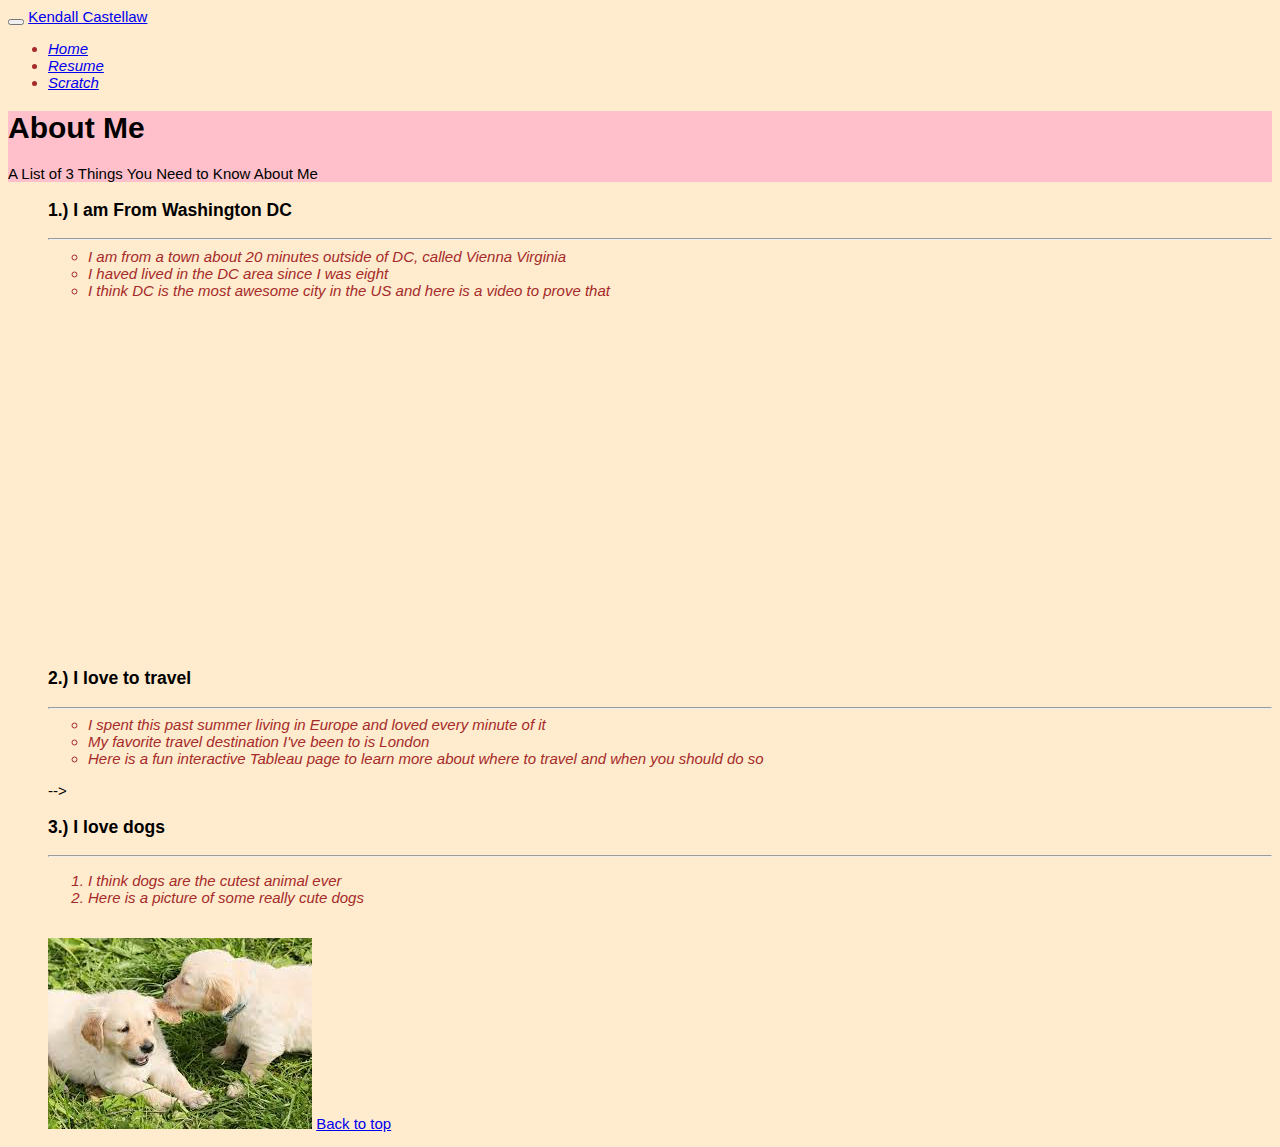
<file: Scratch.html>
<!DOCTYPE html>
<html lang="en">
<head>
    <meta charset="UTF-8">
    <meta http-equiv="X-UA-Compatible" content="IE=edge">
    <meta name="viewport" content="width=device-width, initial-scale=1.0">
    <title>Document</title>
    <link rel="stylesheet" href="css/kendallstyles.css">
</head>
<body>
   <!-- Navigation-->
   <nav class="navbar navbar-expand-lg navbar-light" id="mainNav">
    <div class="container px-4 px-lg-5">
      <button class="navbar-toggler" type="button" data-bs-toggle="collapse" data-bs-target="#navbarResponsive" aria-controls="navbarResponsive" aria-expanded="false" aria-label="Toggle navigation"></button>  <a class="navbar-brand" href="index.html">Kendall Castellaw</a>
        
        <div class="collapse navbar-collapse" id="navbarResponsive">
            <ul class="navbar-nav ms-auto py-4 py-lg-0">
                <li class="nav-item"><a class="nav-link px-lg-3 py-3 py-lg-4" href="index.html">Home</a></li>
                <li class="nav-item"><a class="nav-link px-lg-3 py-3 py-lg-4" href="about.html">Resume</a></li>
                <li class="nav-item"><a class="nav-link px-lg-3 py-3 py-lg-4" href="Scratch.html">Scratch</a></li>
            </ul>
        </div>
    </div>
</nav>
<!-- Page Header-->
<header class="masthead" style= background-color:pink > 
 <div class="container position-relative px-4 px-lg-5">
        <div class="row gx-4 gx-lg-5 justify-content-center">
            <div class="col-md-10 col-lg-8 col-xl-7">
                <div class="page-heading">
                    <h1>About Me</h1>
                    <span class="subheading">A List of 3 Things You Need to Know About Me</span>
                </div>
            </div>
        </div>
    </div>
</header>
</head>
<body>
<ul> 
<!-- <script type='module' src='https://10az.online.tableau.com/javascripts/api/tableau.embedding.3.latest.min.js'></script><tableau-viz id='tableau-viz' src='https://10az.online.tableau.com/t/mhaws/views/AltaSnowfall/Sheet1' width='1281' height='768' hide-tabs toolbar='bottom' ></tableau-viz>-->
<!-- Page Header-->
<!--<header class="masthead" style= background-color:gray >
<div class="container position-relative px-4 px-lg-5">
   <div class="row gx-4 gx-lg-5 justify-content-center">
       <div class="col-md-10 col-lg-8 col-xl-7">
           <div class="page-heading">
               <h1>Resume</h1>
               <span class="subheading">My Professional Experiences</span>
           </div>
       </div>
   </div>
</div>
</header>
</head>
<body>
<!-- Main Content-->
<!--<main class="mb-4 size">
<div class="container px-4 px-lg-5">
   <div class="row gx-4 gx-lg-5 justify-content-center">
       <div class="col-md-10 col-lg-8 resmargin">
           <!-- Contact Information -->
           <!--<div class="center">
           <h2>Kendall Castellaw</h2>
           10640 10595 Hannah Farm, Oakton, VA, 22124 <br>
           (202) 770-7346 | kendall.castellaw@gmail.com 
           </div>
           <!-- Education Section -->
           <h3 class="bold">1.) I am From Washington DC</h3>
           <hr class="resume-line">
               <!--<div>
                   <span class="byu bold">Brigham Young University - Marriott School of Business</span>
                   <span class="right">Provo, UT</span> 
               </div>     
               <div>
                   <span class="left italic">Bachelor of Science in Finance</span>
                   <span class="right">Aug 2019 - Dec 2022</span>
               </div>--> 
               <ul>
                   <li>I am from a town about 20 minutes outside of DC, called Vienna Virginia</li>
                   <li>I haved lived in the DC area since I was eight</li>
                   <li>I think DC is the most awesome city in the US and here is a video to prove that</li>
               </ul> 
               <br>  
               <!DOCTYPE html>
               <html lang="en">
               <head>
                <meta charset="UTF-8">
                <meta http-equiv="X-UA-Compatible" content="IE=edge">
                <meta name="viewport" content="width=device-width, initial-scale=1.0">
                <title>Document</title>
               </head>
               <body> 
                    <div class="center">
                        <iframe width="560" height="315" src="https://www.youtube.com/embed/ZJ_tWcuvDY4" title="YouTube video player" frameborder="0" allow="accelerometer; autoplay; clipboard-write; encrypted-media; gyroscope; picture-in-picture" allowfullscreen></iframe>
                     </div>
             </body>
               </html> 
               <br>
           <h3 class="bold">2.) I love to travel</h3>
           <hr class="resume-line">
               <!--<div>
                   <span class="bold">BYU Private Equity and Venture Capital Association Case Competition (Sorenson Capital)</span>
                   <span class="italic">(Real Estate Private Equity)</span>
                   <span class="right">Chicago, IL</span> 
               </div>     
               <div>
                   <span class="left italic">Incoming Portfolio Management Summer Analyst</span>
                   <span class="right">Jun 2022 - Aug 2022</span>
               </div>
               <!-- Sorenson Resume Line -->
               <!--<p><div>
                   <span class="bold">BYU Private Equity and Venture Capital Association Case Competeition</span>
                   <span class="italic">(Sorenson Capital)</span>
                   <span class="right">Lehi, UT</span> 
               </div>     
               <div>
                   <span class="left italic">Market Analyst</span>
                   <span class="right">Oct 2022</span>-->
                   <ul>
                       <li>I spent this past summer living in Europe and loved every minute of it</li>
                       <li>My favorite travel destination I've been to is London</li>
                       <li>Here is a fun interactive Tableau page to learn more about where to travel and when you should do so</li>
                   </ul>
               </div></p> 
               <!-- Redwood Capital Resume Line -->
               <!-- <p><div>
                   <span class="bold">Redwood Capital</span>
                  <!-- <span class="italic">(Real Estate Development)</span> -->
                   <!-- <span class="right">Provo, UT</span>  -->
               <!-- </div>     
               <div>
                   <span class="left italic">Internship Team Leader</span>
                   <span class="right">Jan 2022 - Apr 2022</span>
                   <ul>
                       <li>Led a team of 4 in market investment research and portfolio diversification analysis for 8 hours each week</li>
                       <li>Located and evaluated 30 single and multifamily properties that within Redwood Capital's investment criteria</li>
                       <li>Presented final proposition to a panel of eight professional judges and placed second out of 18 teams</li>
                   </ul>
               </div></p> -->
               <!-- Fin Society VP Resume Line -->
               <!-- <p><div>
                   <span class="bold">BYU Finance Society</span> -->
                  <!-- <span class="italic">(Real Estate Brokerage - Multifamily)</span> -->
                   <!-- <span class="right">Provo, UT</span> 
               </div>     
               <div>
                   <span class="left italic">Vice Presidnet</span> -->
                   <!-- <span class="right">Sep 2022 - Present</span>
                   <ul>
                       <li>Planned bi-semester events for 500+ finance students and administration to promote member involvement</li>
                       <li>Served as a mentor for pre-business and finance students seeking internship and extracurricular oppurtunities</li>
                       <li>Direcred a channel of communication between sub-association leadership and BYU finance administration</li>
                   </ul> -->
               </div></p>
               <!-- DEI Resume Line -->
               <!-- <p><div> -->
                   <!-- <span class="bold">BYU Finance Career Coach</span>
                   <!--<span class="italic">(BYU Real Estate Association)</span> -->
                   <!-- <span class="right">Provo, UT</span>  --> -->
               <!-- </div>     
               <div>
                   <span class="left italic">VP of Diversity Equity and Inclusion</span>
                   <span class="right">Sep 2022 - Present </span>
                   <ul>
                       <li>Executed 5+ inclusion campaigns targeting over 500 students to promote diversity and equity within BYU Finance</li>
                       <li>Managed BYU Finance's relations with outside sponsors, alumni, and professionals regarding DEI initiatives</li>
                       <li>Benchmarked department-wide DEI efforts and recommended areas of improvement to BYU administration</li>
                   </ul>
               </div></p> --> 
          
               <!DOCTYPE html>
           <html lang="en">
           <head>
            <meta charset="UTF-8">
            <meta http-equiv="X-UA-Compatible" content="IE=edge">
            <meta name="viewport" content="width=device-width, initial-scale=1.0">
            <title>Document</title>
           </head>
           <body>
            <div class='tableauPlaceholder' id='viz1671050001313' style='position: relative'><noscript><a href='https:&#47;&#47;championtraveler.com&#47;travel-weather-map&#47;'><img alt='ChampionTraveler.com - When to Travel (F) ' src='https:&#47;&#47;public.tableau.com&#47;static&#47;images&#47;TW&#47;TWQFHDC3C&#47;1_rss.png' style='border: none' /></a></noscript><object class='tableauViz'  style='display:none;'><param name='host_url' value='https%3A%2F%2Fpublic.tableau.com%2F' /> <param name='embed_code_version' value='3' /> <param name='path' value='shared&#47;TWQFHDC3C' /> <param name='toolbar' value='yes' /><param name='static_image' value='https:&#47;&#47;public.tableau.com&#47;static&#47;images&#47;TW&#47;TWQFHDC3C&#47;1.png' /> <param name='animate_transition' value='yes' /><param name='display_static_image' value='yes' /><param name='display_spinner' value='yes' /><param name='display_overlay' value='yes' /><param name='display_count' value='yes' /><param name='language' value='en-US' /></object></div>                <script type='text/javascript'>                    var divElement = document.getElementById('viz1671050001313');                    var vizElement = divElement.getElementsByTagName('object')[0];                    vizElement.style.width='100%';vizElement.style.height=(divElement.offsetWidth*0.75)+'px';                    var scriptElement = document.createElement('script');                    scriptElement.src = 'https://public.tableau.com/javascripts/api/viz_v1.js';                    vizElement.parentNode.insertBefore(scriptElement, vizElement);                </script>
           </body>
           </html>
               <!-- Education Section -->
           <h3 class="bold">3.) I love dogs</h3>
           <hr class="resume-line">
           <p> <ol>
               <li>I think dogs are the cutest animal ever</li>
               <li>Here is a picture of some really cute dogs</li>
           </ol></p>
           <br>
           <img src="[data-uri]"
           <br>
           <a href="#top">Back to top</a>

           



<!-- <ul> 
<hi> Education </hi> 
<ol> 
   <li> James Madison High School Graduate, 2017-2021 </li>
   <li> BYU Undergrade Bachelors in Finance, 2020-2024 </li>
</ol> <br>
<br>
<hi> Work Experience</hi>  
<ol> 
   <li> Sorenson Capital, Market Analyast, October 2022 </li>
   <li> Bridge Investment Group, Comp Analyst, September 2022 </li>
   <li> Redwood Capital, Internship Team Leader, January 2022-April 2022 </li>
   <li> Walmart Corporate Finance and Advisory, Team Leader, March 2021 </li>
</ol>
<br>
<hi> Leadership & Service </hi>
<ol> 
   <li> BYU Finance Society, Vice President </li>
   <li> BYU Finance Career Coach Team, Vice President of Diversity Equity and Inclusion </li>
   <li> BYU Women in Finance, Officer of Freshman Recruitment </li>
</ol>
<br>
<hi> Awars, Skills & Interests </hi>
<ol> 
   <li> Skills </li>
   <li> 
   <li> 
</ol> <br>
</ul> -->
<script src="js/scripts.js"></script>  
</body>
</html>
</file>
<file: css/kendallstyles.css>
body { 
    font-family: Verdana, Geneva, Tahoma, sans-serif;
    font-size: 15px;
    background-color:blanchedalmond;
}


li{ 
    font-style: italic;
    color: brown;
}

.center{
    text-align: center;
    margin-left:auto;
    margin-right:auto; 
    display:block;
}

.bold{
    font-weight: bold;
    font-style: normal;
}
</file>
